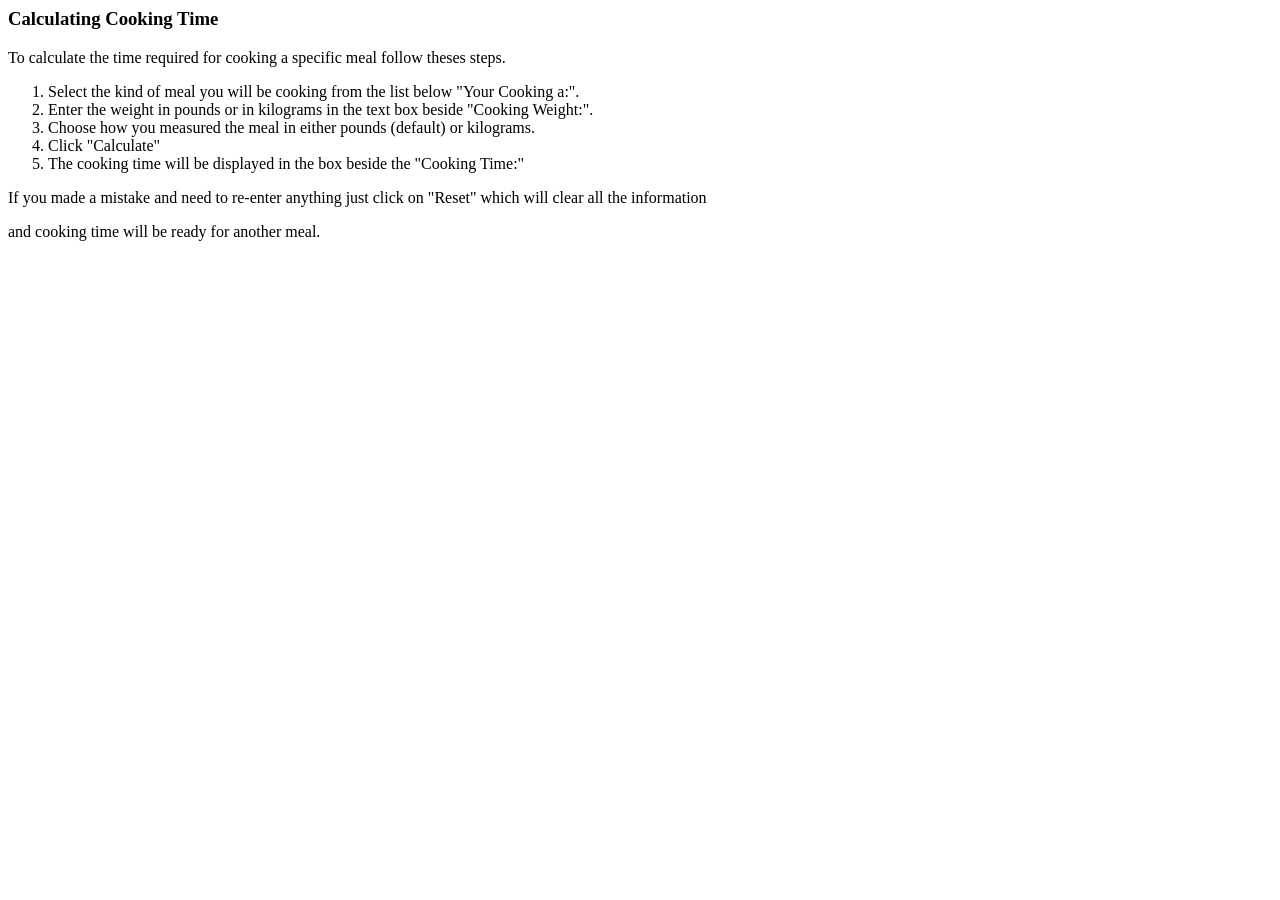
<file: help/Calculatinghelp.htm>
<!DOCTYPE HTML PUBLIC "-//W3C//DTD HTML 4.0 Transitional//EN">
<html>
	<head>
		<title></title>
		<meta name="GENERATOR" content="Microsoft Visual Studio.NET 7.0">
		<meta name="vs_targetSchema" content="http://schemas.microsoft.com/intellisense/ie5">
	</head>
	<body>
		<H3>Calculating Cooking Time</H3>
		<P>To calculate the time required for cooking a specific meal follow theses steps.</P>
		<OL>
			<LI>
			Select the kind of meal you will be cooking from the list below "Your Cooking 
			a:".
			<LI>
			Enter the weight in pounds or in kilograms in the text box beside "Cooking 
			Weight:".
			<LI>
			Choose how you measured the meal in either pounds (default) or kilograms.
			<LI>
			Click "Calculate"
			<LI>
				The cooking time will be displayed in the box beside the "Cooking Time:"
			</LI>
		</OL>
		<P>If you made a mistake and need to re-enter anything just click on "Reset" which 
			will clear all the information
		</P>
		<P>and cooking time will be ready for another meal.
		</P>
	</body>
</html>
</file>
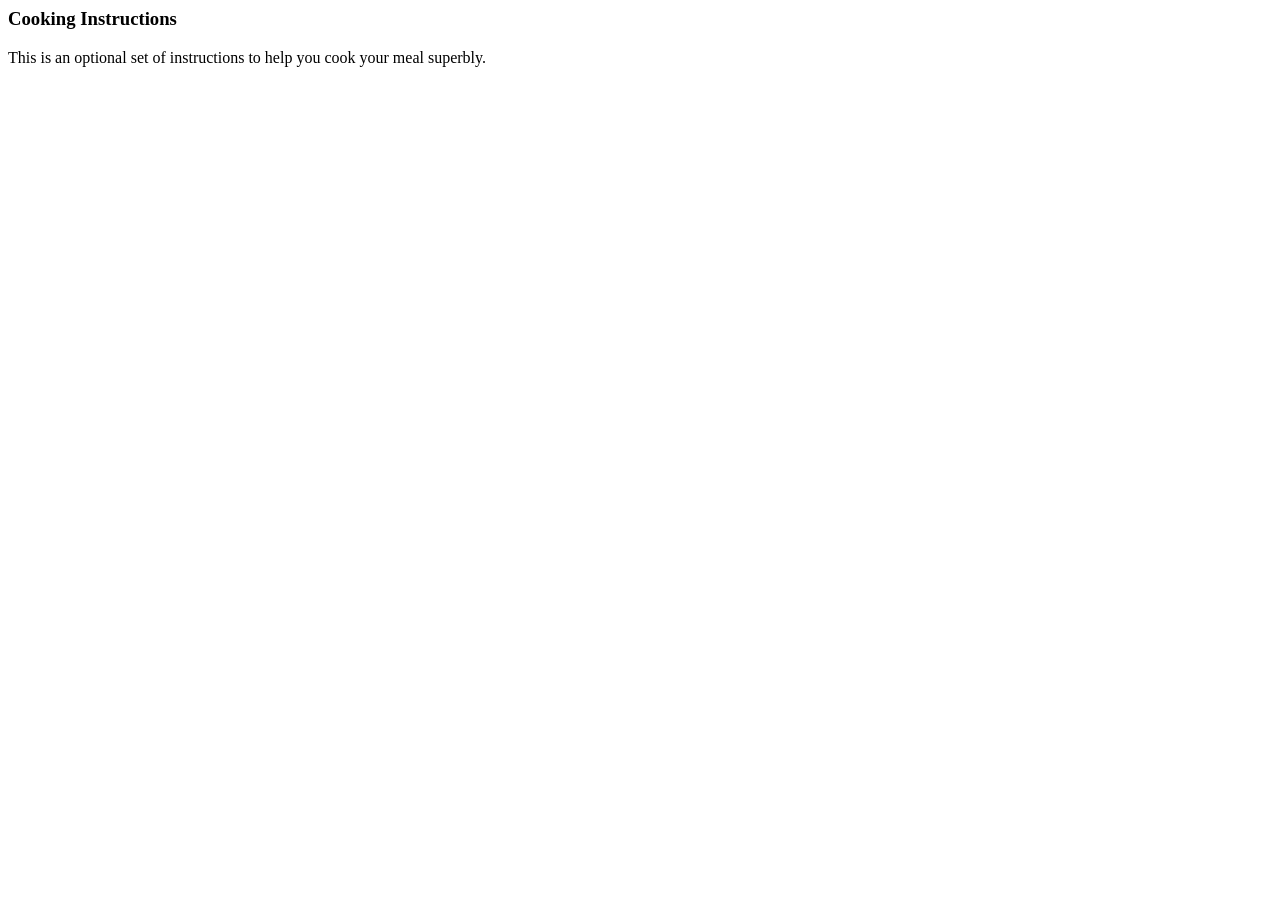
<file: help/CookingInstructionsHelp.htm>
<!DOCTYPE HTML PUBLIC "-//W3C//DTD HTML 4.0 Transitional//EN">
<html>
	<head>
		<title></title>
		<meta name="GENERATOR" content="Microsoft Visual Studio.NET 7.0">
		<meta name="vs_targetSchema" content="http://schemas.microsoft.com/intellisense/ie5">
	</head>
	<body>
		<H3>Cooking Instructions</H3>
		<P>This is an optional set of instructions to help you cook your meal superbly.
		</P>
	</body>
</html>
</file>
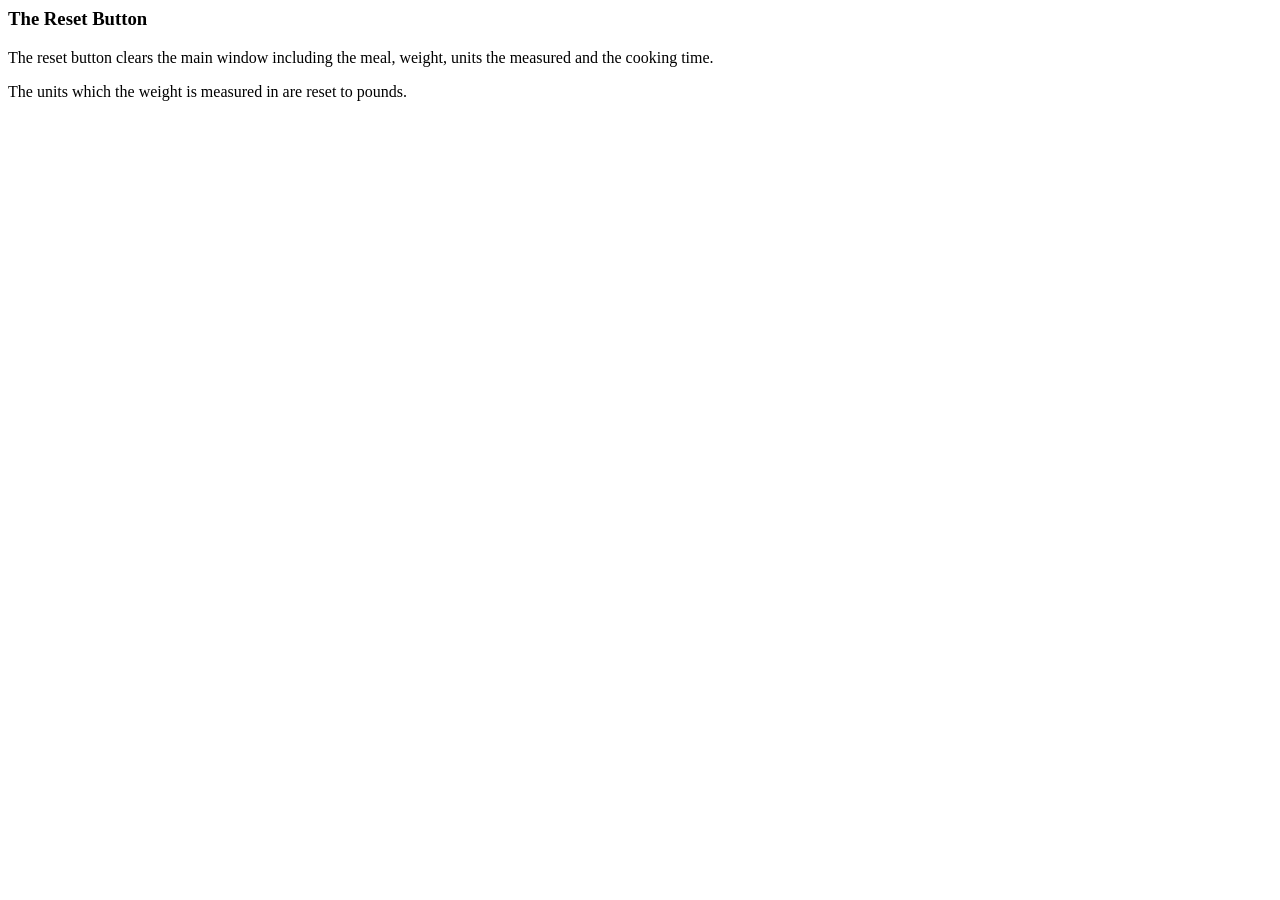
<file: help/Resethelp.htm>
<!DOCTYPE HTML PUBLIC "-//W3C//DTD HTML 4.0 Transitional//EN">
<html>
	<head>
		<meta name="vs_showGrid" content="True">
		<title></title>
		<meta name="GENERATOR" content="Microsoft Visual Studio.NET 7.0">
		<meta name="vs_targetSchema" content="http://schemas.microsoft.com/intellisense/ie5">
	</head>
	<body>
		<H3>The Reset Button</H3>
		<P>The reset button clears the main window including the meal, weight, units the 
			measured and the cooking time.</P>
		<P>The units which the weight is measured in are reset to pounds.</P>
		<P>&nbsp;</P>
	</body>
</html>
</file>
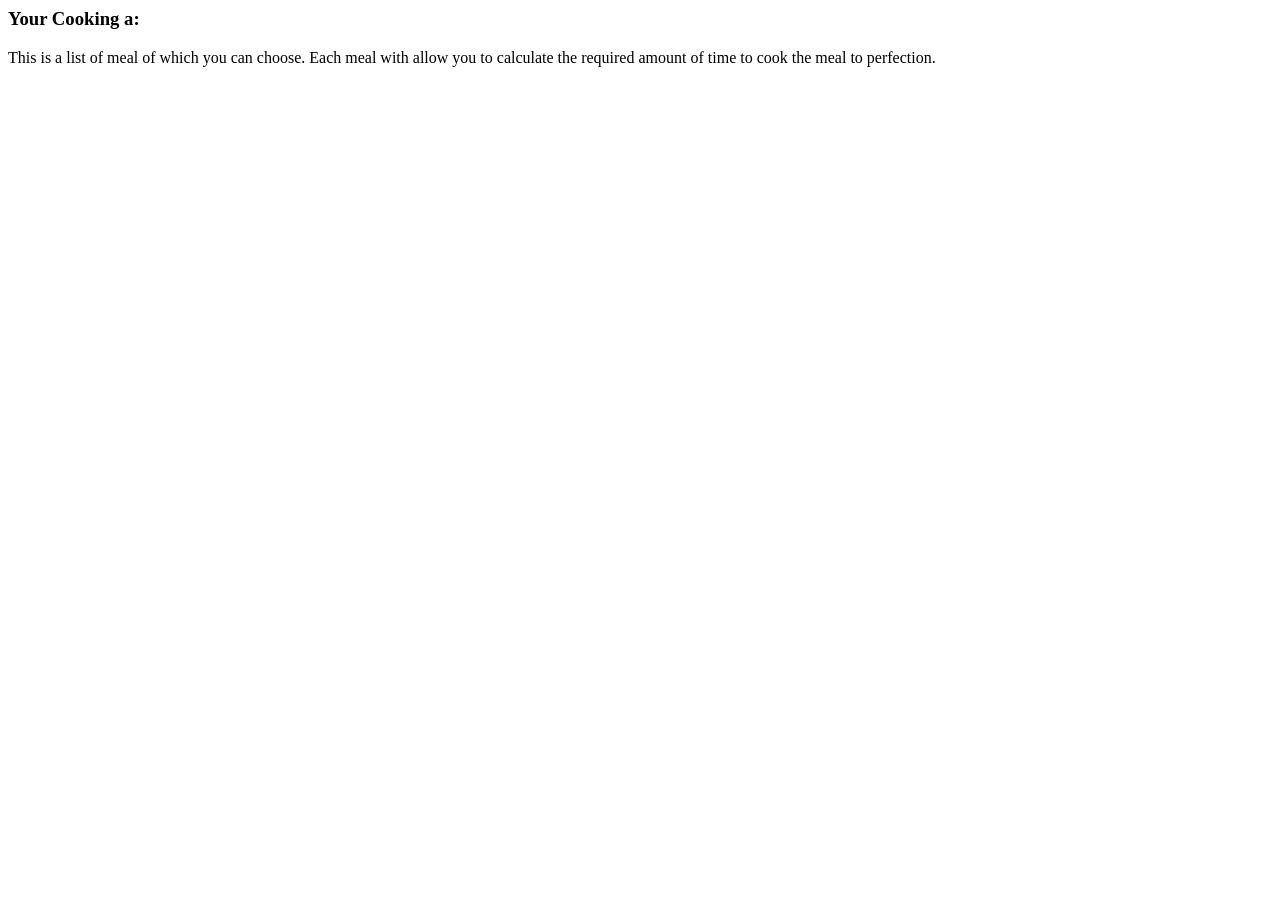
<file: help/YourCookingaHelp.htm>
<!DOCTYPE HTML PUBLIC "-//W3C//DTD HTML 4.0 Transitional//EN">
<html>
	<head>
		<title></title>
		<meta name="GENERATOR" content="Microsoft Visual Studio.NET 7.0">
		<meta name="vs_targetSchema" content="http://schemas.microsoft.com/intellisense/ie5">
	</head>
	<body>
		<H3>Your Cooking a:</H3>
		<P>This is a list of meal of which you can choose. Each meal with allow you to 
			calculate the required amount of time to cook the meal to perfection.</P>
	</body>
</html>
</file>
